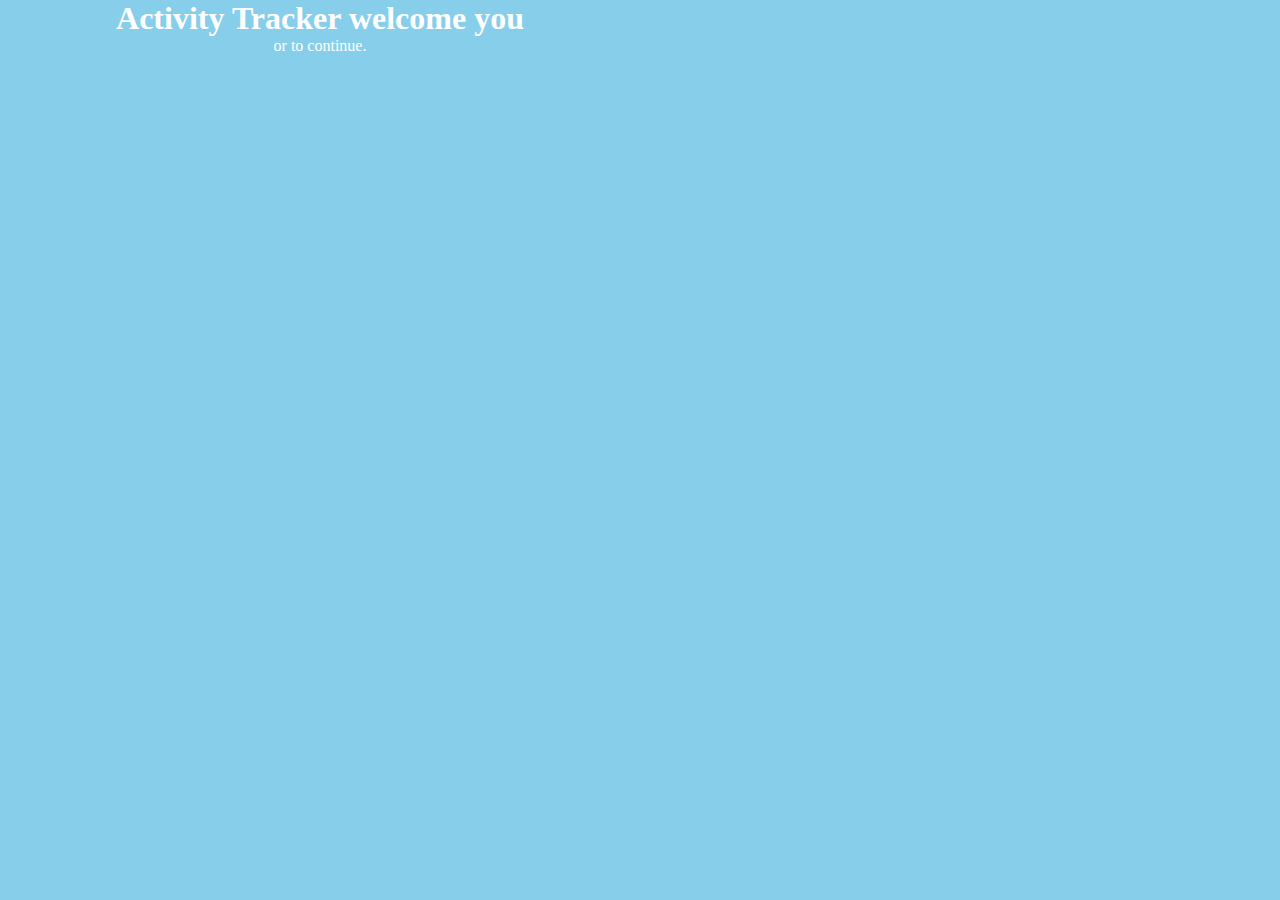
<file: src/main/resources/templates/index.html>
<!DOCTYPE html>
<html lang="en" xmlns:th="http://www.thymeleaf.org">
<head>
  <meta charset="UTF-8">
  <title>FaceBook Mini</title>
  <link th:href="@{/css/style.css}" rel="stylesheet">
  <style>
    * {
      padding: 0;
      margin: 0;
      box-sizing: border-box;
    }

    .container {
      width: 100%;
      height: 100vh;
      background-color: skyblue;
      text-align: center;
      color: white;
    }
    .sub-container{
      width: 50%;
      top:300px;
      left:300px;
      height: 40%;
    }
  </style>
</head>


<body>
<div class="container justify-content-center">
  <div class="sub-container" style="height: 50%; width: 50%; top: 40%; left:30%">
    <h1 class="text-center">Activity Tracker welcome you</h1>
    <div class="justify-content-center" style="margin:0 auto">
      <a th:href="@{/login}" th:text="Login"></a> or
      <a th:href="@{/signup}" th:text="Signup"></a> to continue.
    </div>
  </div>

</div>

</body>


</html>
</file>
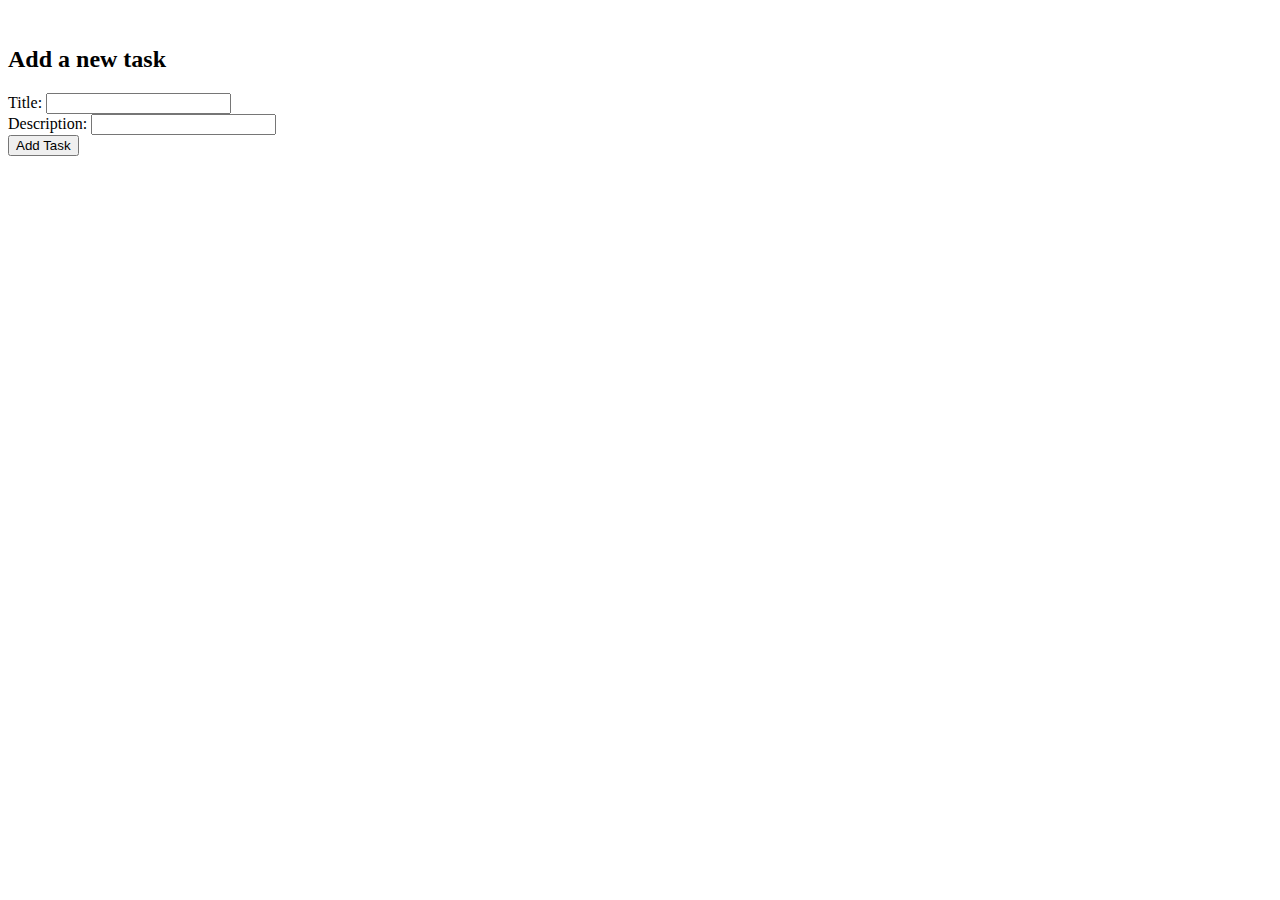
<file: src/main/resources/templates/addTask.html>
<!DOCTYPE html>
<html lang="en" xmlns:th="http://www.thymeleaf.org">
  <head>
    <meta charset="UTF-8" />
    <meta http-equiv="X-UA-Compatible" content="IE=edge" />
    <meta name="viewport" content="width=device-width, initial-scale=1.0" />
    <link rel="stylesheet" th:href="@{/css/addTask.css}" />
    <title>Document</title>
  </head>
  <body>
    <div class="form-container">
      <div class="img-signup">
        <div class="img-container">
          <img th:src="@{/images/added.jpeg}" alt="" />
        </div>
        <div class="signup-Container">
          <div class="form-body">
            <div class="form-title">
              <h2>Add a new task</h2>
            </div>
            <form th:action="@{/addTask}" th:object="${task}" method="POST">
              <div>
                <label for="title">Title:</label>
                <input type="text" th:field="*{title}" id="title" name="title" required />
              </div>
              <div>
                <label for="description">Description:</label>
                <input type="text" th:field="*{description}" id="description" name="description" required />
              </div>
<!--              <div>-->
<!--                <label for="time-created" >time created</label>-->
<!--                <input type="date" th:field="*{setCreatedAt}" id="time-created" name="time-created" required />-->
<!--              </div>-->
              <input class="update-btn" type="submit" value="Add Task" />
            </form>
          </div>
        </div>
      </div>
    </div>
  </body>
</html>
</file>
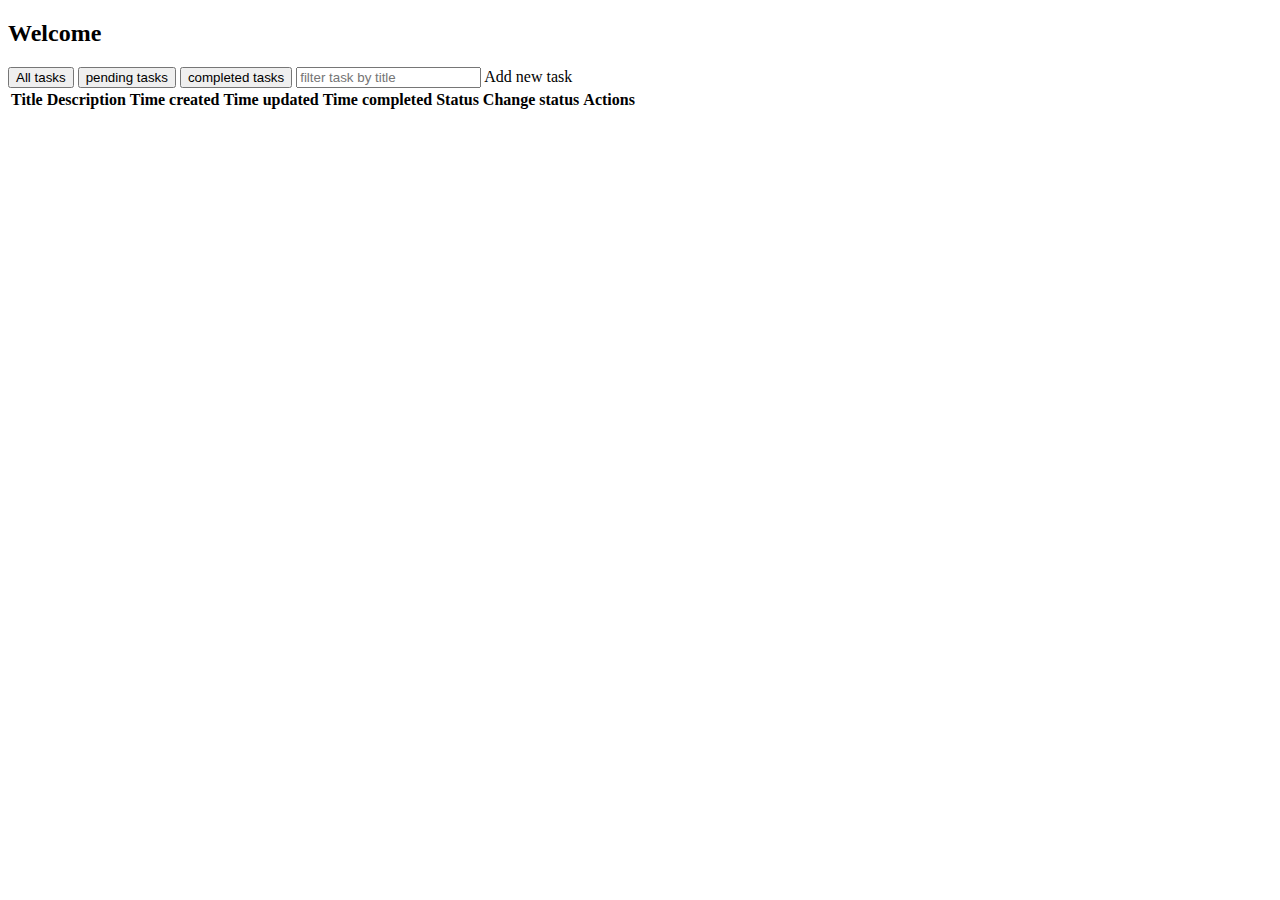
<file: src/main/resources/templates/dashboard.html>
<!DOCTYPE html>
<html lang="en" xmlns:th="http://www.thymeleaf.org">
<head>
    <meta charset="UTF-8"/>
    <meta http-equiv="X-UA-Compatible" content="IE=edge"/>
    <meta name="viewport" content="width=device-width, initial-scale=1.0"/>
    <link rel="stylesheet" th:href="@{/css/dashboard.css}"/>
    <link
            rel="stylesheet"
            href="https://cdnjs.cloudflare.com/ajax/libs/font-awesome/6.2.1/css/all.min.css"
            integrity="sha512-MV7K8+y+gLIBoVD59lQIYicR65iaqukzvf/nwasF0nqhPay5w/9lJmVM2hMDcnK1OnMGCdVK+iQrJ7lzPJQd1w=="
            crossorigin="anonymous"
            referrerpolicy="no-referrer"
    />
    <title>Document</title>
</head>
<body>
<div class="dashboard">
    <div class="table-container">
        <div class="actions-btn-container">
            <h2>Welcome <span style="color: blue" th:href="@{/users/{id}(id=${session.id})}"
                              th:text="${session.username}"></span></h2>
            <div class="action-buttons-holder">
                <button class="all-task-btn">All tasks</button>
                <button class="pending-task">pending tasks</button>
                <button class="completed-task">completed tasks</button>
                <input type="search" placeholder="filter task by title"/>
                <a th:href="@{/addTask}" class="btn btn-primary">Add new task</a>
                <!--           <a th:href="@{/addTask}"><button class="add-task" >Add new task</button></a>-->
            </div>
        </div>
        <div class="table-container">
            <table>
                <tr>
                    <th>Title</th>
                    <th>Description</th>
                    <th>Time created</th>
                    <th>Time updated</th>
                    <th>Time completed</th>
                    <th>Status</th>
                    <th>Change status</th>
                    <th>Actions</th>
                </tr>
                <tr th:each="task : ${tasks}">
                    <td th:text="*{task.title}"></td>
                    <td th:text="${task.description}"></td>
                    <td th:text="${task.getCreatedAt()}"></td>
                    <td th:text="${task.getUpdatedAt()}"></td>
                    <td th:text="${task.getCompletedAt()}"></td>
                    <td th:text="${task.getStatus()}"></td>
                 <td class="change_status">
                    <a th:href="@{/forward/{id}(id=${task.id})}" ><i class="fa-solid fa-forward"></i></a>
                     <a th:href="@{/backward/{id}(id=${task.id})}"><i class="fa-solid fa-backward"></i></a>
                     <a th:href="@{/done/{id}(id=${task.id})}"><i class="fa-solid fa-check"></i></a>
                 </td>
                  <td class="actions">
                    <a th:href="@{/task/delete/{id}(id=${task.id})}" th:if="${task.users.id} == ${session.id}" ><i class="fa-solid fa-trash delete-btn" ></i></a>
                   <a th:href="@{/task/edit/{id}(id=${task.id})}" th:if="${task.users.id} == ${session.id}"><i class="fa-solid fa-pen-to-square update-btn"  ></i> </a>
                       <a><i class="fa-solid fa-eye view-btn"></i></a>
                    </td>
                </tr>
            </table>
        </div>
    </div>
</div>
</body>
</html>
</file>
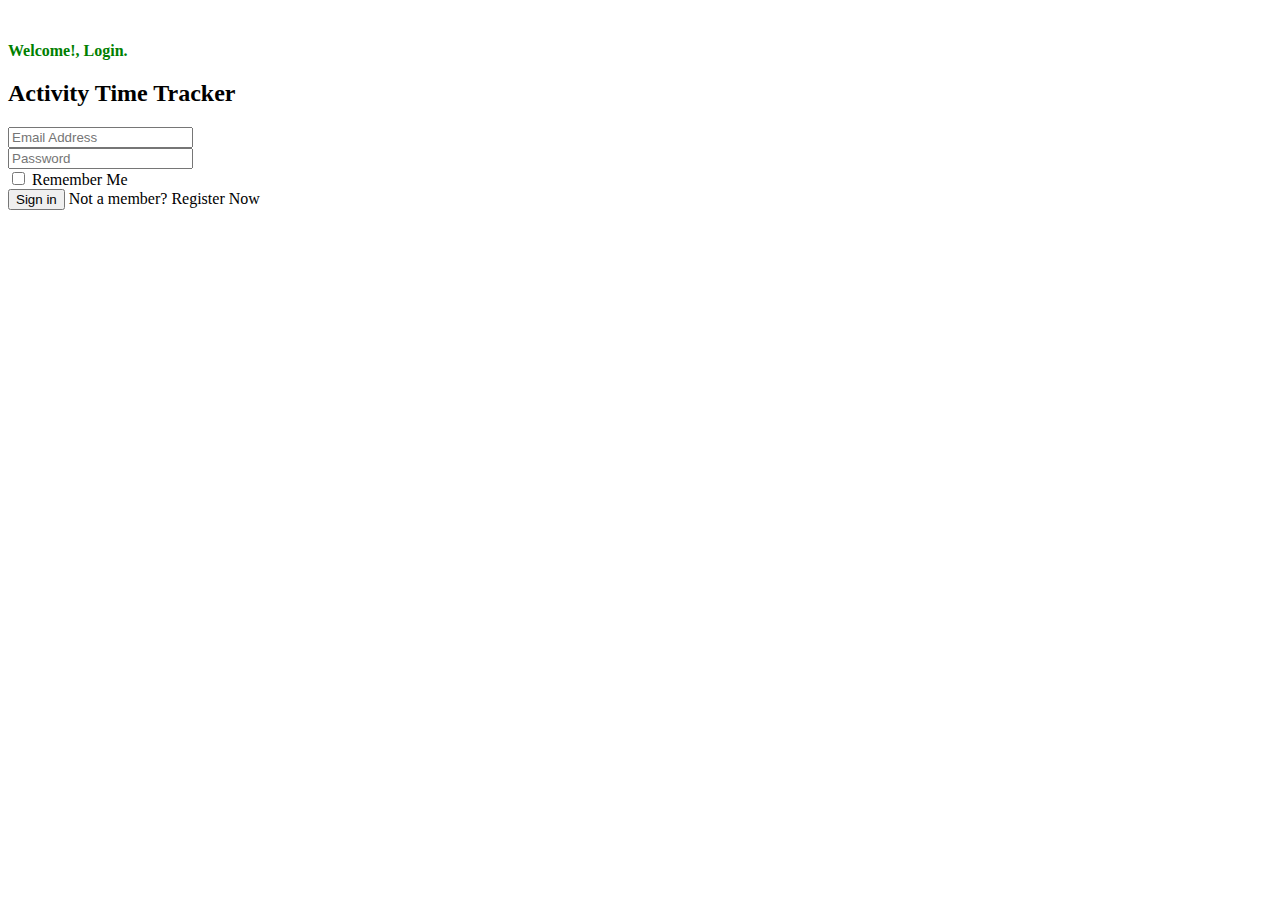
<file: src/main/resources/templates/login.html>
<!DOCTYPE html>
<html lang="en" xmlns:th="http://www.thymeleaf.org">
<head>
    <meta charset="UTF-8">
    <meta http-equiv="X-UA-Compatible" content="IE=edge">
    <meta name="viewport" content="width=device-width, initial-scale=1.0">
    <title>Tracker Login</title>
    <!-- Link for css -->
    <link rel="stylesheet" th:href="@{/css/login.css}" />
    <!-- Link for icon -->
    <link rel="stylesheet" href="https://cdnjs.cloudflare.com/ajax/libs/font-awesome/6.2.1/css/all.min.css" integrity="sha512-MV7K8+y+gLIBoVD59lQIYicR65iaqukzvf/nwasF0nqhPay5w/9lJmVM2hMDcnK1OnMGCdVK+iQrJ7lzPJQd1w==" crossorigin="anonymous" referrerpolicy="no-referrer" />
</head>
<body>
<div class="container">
    <div class="div-text">
        <img th:src="@{/images/itrack.jpeg}" alt="">
    </div>
    <div class="div-form">
        <p style="color: green; font-weight: bolder" th:if="${success}">Welcome!, Login.</p>
        <h2>Activity Time Tracker</h2>
        <form th:action="@{/login}" th:object="${user}" method ="POST">
            <div class="inp">
                <i class="fa-regular fa-user"></i>
                <input type="text" th:field="*{email}" placeholder="Email Address">
            </div>
            <div class="inp">
                <i class="fa-solid fa-lock"></i>
                <input type="password" th:field="*{password}" placeholder="Password">
                <i class="fa-solid fa-eye eyes"></i>
            </div>
            <div class="check">
                <input type="checkbox">
                <span>Remember Me</span>
            </div>
            <button class="btn" type="submit">Sign in</button>
            <span class="spn-regs">Not a member? <a th:href="@{/signup}">Register Now</a></span>
        </form>
    </div>
    </div>
</body>
</html>
</file>
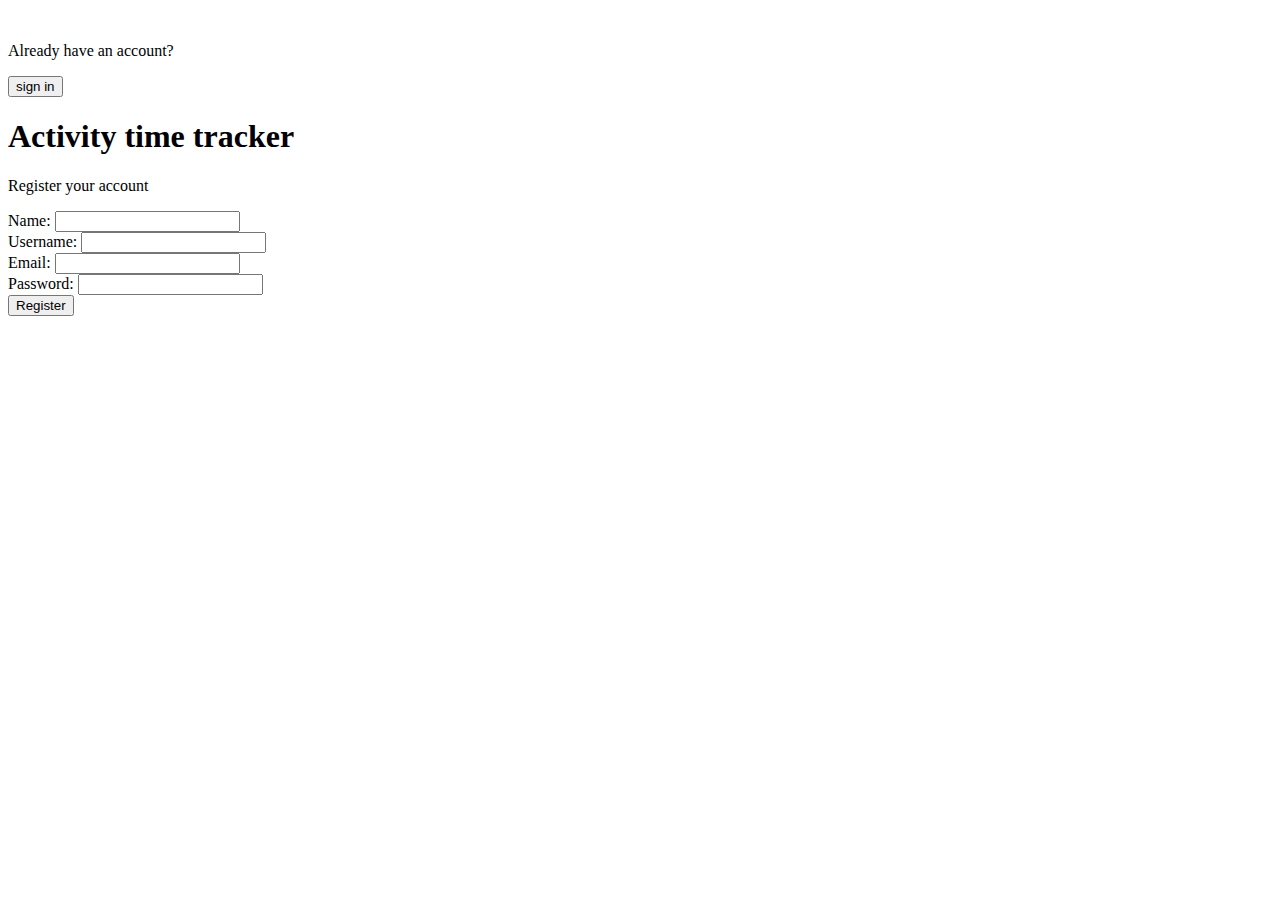
<file: src/main/resources/templates/signup.html>
<!DOCTYPE html>
<html lang="en" xmlns:th="http://www.thymeleaf.org">
  <head>
    <meta charset="UTF-8" />
    <meta http-equiv="X-UA-Compatible" content="IE=edge" />
    <meta name="viewport" content="width=device-width, initial-scale=1.0" />
    <link rel="stylesheet" th:href="@{/css/signup.css}" />
    <title>Document</title>
  </head>
  <body>
    <div class="form-container">
      <div class="img-signup">
        <div class="img-container">
          <img th:src="@{/images/form-image.webp}" alt="" />
        </div>
        <div class="signup-Container">
          <div class="form-header">
            <p>Already have an account?</p>
            <button th:href="@{/login}" class="signup-btn">sign in</button>
          </div>
          <div class="form-body">
            <div class="form-title">
              <h1>Activity time tracker</h1>
            </div>
            <p>Register your account</p>
            <form th:action="@{/signup}" th:object="${user}" method="POST">
              <div>
                <label for="name">Name:</label>
                <input type="text" id="name" name="name" th:field="*{name}" required />
              </div>
              <div>
                <label for="username">Username:</label>
                <input type="text" id="username" name="username" th:field="*{username}" required />
              </div>
              <div>
                <label for="email">Email:</label>
                <input type="email" id="email" name="email" th:field="*{email}" required />
              </div>
              <div>
                <label for="password">Password:</label>
                <input type="password" id="password" name="password" th:field="*{password}" required />
              </div>
              <button class="register-btn" type="submit">Register</button>
            </form>
          </div>
        </div>
      </div>
    </div>
  </body>
</html>
</file>
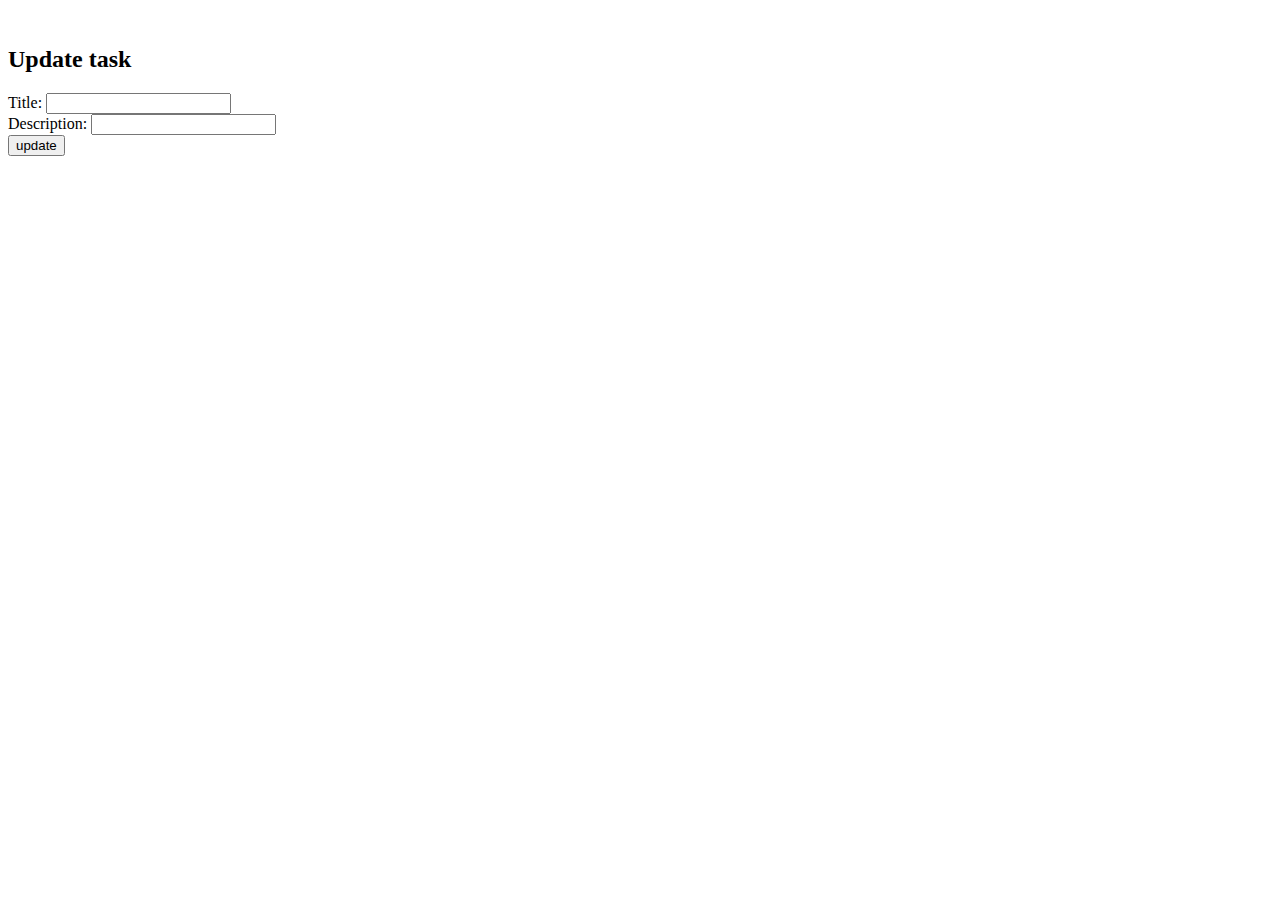
<file: src/main/resources/templates/update_task.html>
<!DOCTYPE html>
<html lang="en" xmlns:th="http://www.thymeleaf.org">
  <head>
    <meta charset="UTF-8" />
    <meta http-equiv="X-UA-Compatible" content="IE=edge" />
    <meta name="viewport" content="width=device-width, initial-scale=1.0" />
    <link rel="stylesheet" th:href="@{/css/udpate.css}" />
    <title>Document</title>
  </head>
  <body>
    <div class="form-container">
      <div class="img-signup">
        <div class="img-container">
          <img th:src="@{/images/task-update.jpeg}" alt="" />
        </div>
        <div class="signup-Container">
          <div class="form-body">
            <div class="form-title">
              <h2>Update task</h2>
            </div>
            <form th:action="@{/task/edit/{id}(id=${task.id})}" th:object="${task}" method="POST">
              <div>
                <label for="title">Title:</label>
                <input type="text" id="title" th:field="*{title}" name="username" required />
              </div>
              <div>
                <label for="description">Description:</label>
                <input type="text" id="description" th:field="*{description}" name="username" required />
              </div>
              <input class="update-btn" type="submit" value="update" />
            </form>
          </div>
        </div>
      </div>
    </div>
  </body>
</html>
</file>
